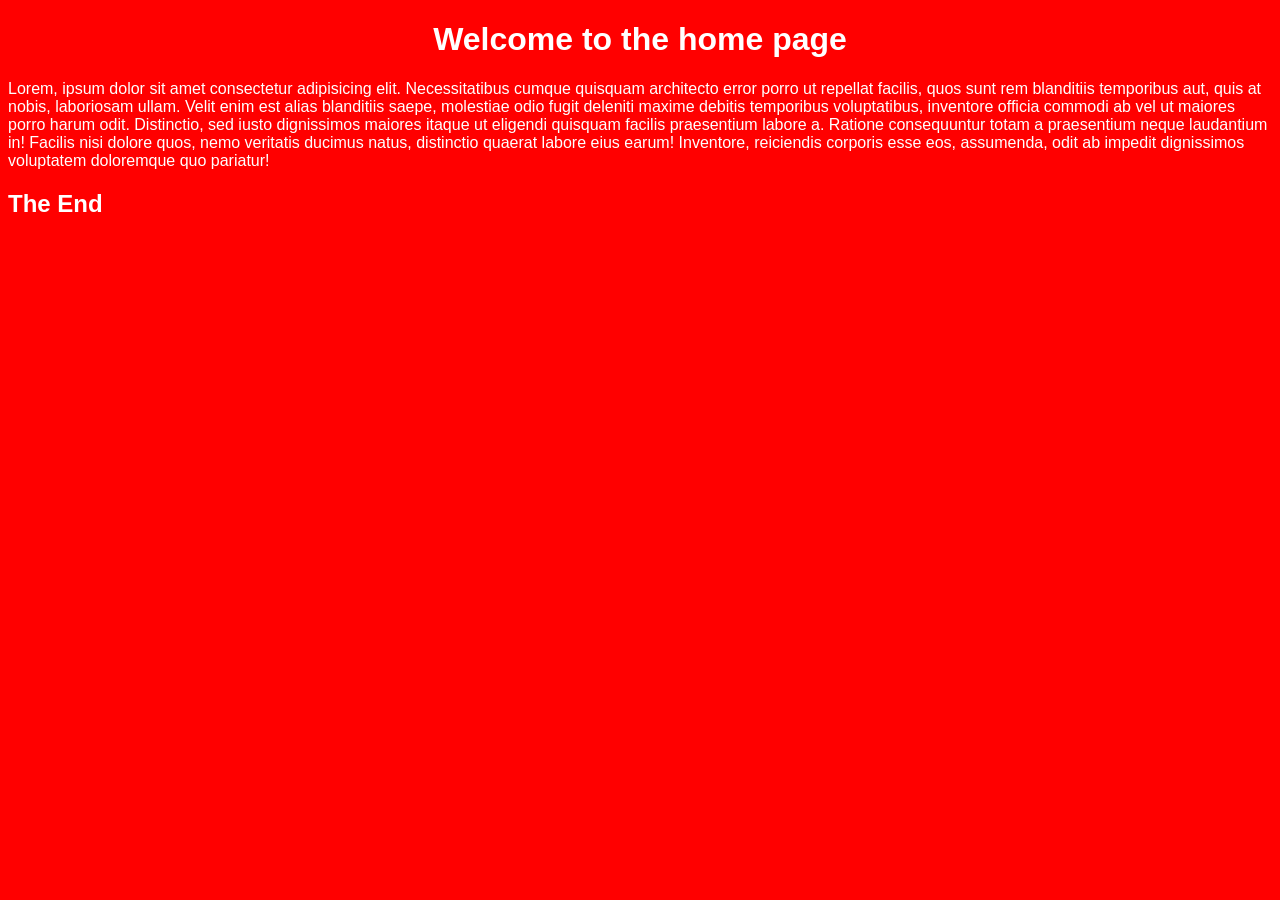
<file: src/index.html>
<!DOCTYPE html>
<html lang="en">
<head>
    <meta charset="UTF-8">
    <meta name="viewport" content="width=device-width, initial-scale=1.0">
    <title>Home page</title>
    <link rel="stylesheet" href="../styles/index.css">
</head>
<body>
   <h1>Welcome to the home page</h1>
   <p>Lorem, ipsum dolor sit amet consectetur adipisicing elit. Necessitatibus cumque quisquam architecto error porro ut repellat facilis, quos sunt rem blanditiis temporibus aut, quis at nobis, laboriosam ullam. Velit enim est alias blanditiis saepe, molestiae odio fugit deleniti maxime debitis temporibus voluptatibus, inventore officia commodi ab vel ut maiores porro harum odit. Distinctio, sed iusto dignissimos maiores itaque ut eligendi quisquam facilis praesentium labore a. Ratione consequuntur totam a praesentium neque laudantium in! Facilis nisi dolore quos, nemo veritatis ducimus natus, distinctio quaerat labore eius earum! Inventore, reiciendis corporis esse eos, assumenda, odit ab impedit dignissimos voluptatem doloremque quo pariatur!
   </p>
   <h2>The End</h2>
</body>
</html>
</file>
<file: styles/index.css>
body{
    background-color: red;
    color: #fff;
    font-family: sans-serif;
}

h1{
    text-align: center;
}
</file>
